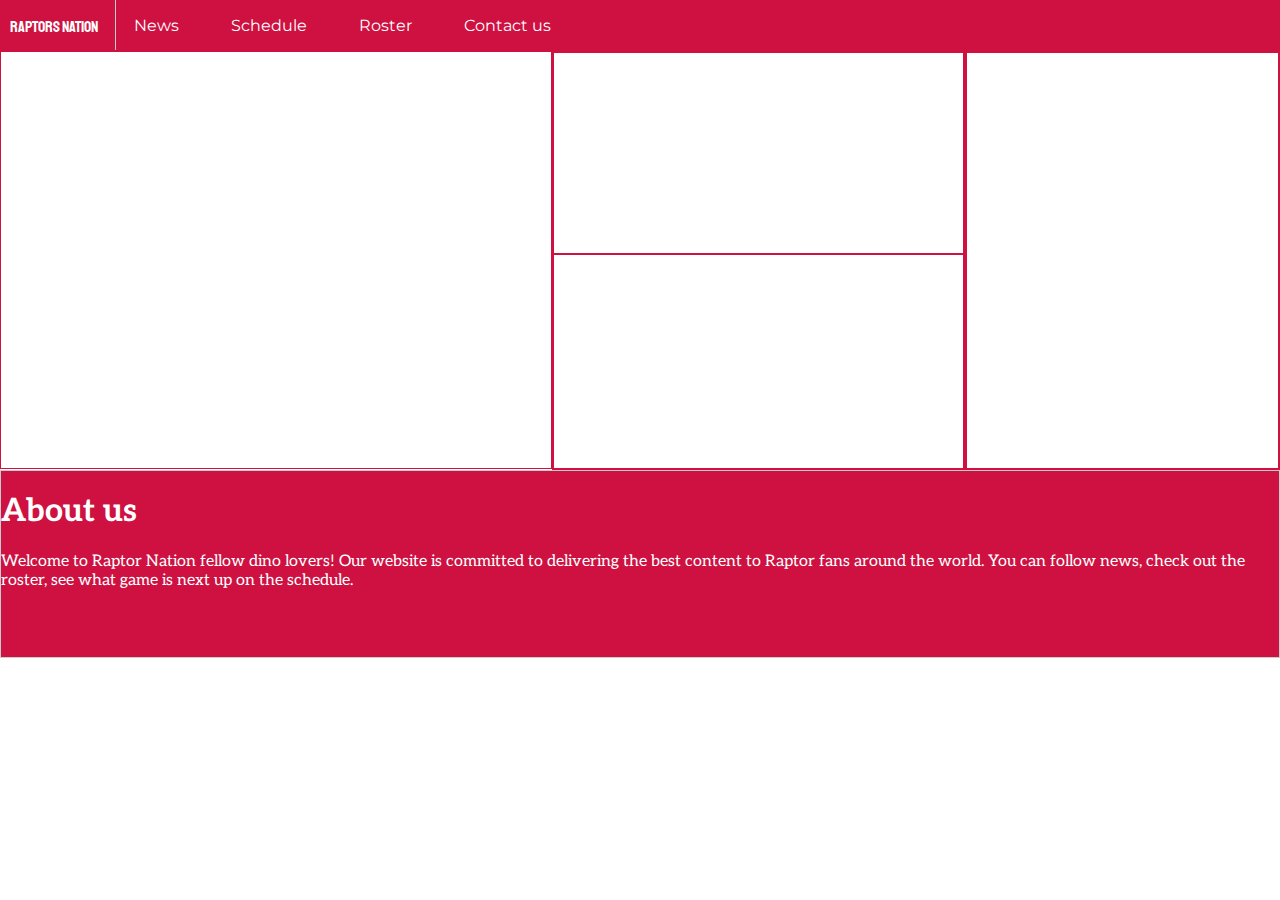
<file: index.html>
<!DOCTYPE html>
<html>
<head>
  <link href="https://fonts.googleapis.com/css?family=Staatliches" rel="stylesheet">
  <link href="https://fonts.googleapis.com/css?family=Montserrat" rel="stylesheet">
  <link href="https://fonts.googleapis.com/css?family=Open+Sans:800" rel="stylesheet">
  <link href="https://fonts.googleapis.com/css?family=Aleo" rel="stylesheet">
  <title>Home page-Raptor Nation</title>
<link rel="stylesheet" type="text/css" href="styles.css">
</head>

<body>
	
	<header>
		<ul>
 			  <a href="index.html">Raptors Nation</a>
        <div class="line"></div>
        <li><a href="news.html">News</a></li>
  			<li><a href="schedule.html">Schedule</a></li>
  			<li><a href="roster.html">Roster</a></li>
  			<li><a href="contact.html">Contact us</a></li>
		</ul>
	</header>
  
  <div class="container">
    <a href="news.html" class="newslink">
      <div class="news"> 
      
        <h1>News</h1>
      </div>
    </a>
    
  <div class="col">
    <a href="roster.html" class="rosterlink">
      <div class="roster"> 
        <h1>Roster</h1>
      </div>
    </a>

      <a href="schedule.html" class="schedulelink">
      <div class="schedule"> 
        <h1>Schedule</h1>
      </div>
     </a>
    </div>
  
    <div class="col2">
      <a href="contact.html" class="contactlink">
        <div class="contact"> 
        <h1>Contact us</h1>
        </div>
     </a>
    </div>
  </div>
  
  <div class="container2">
    <div class="about">
      <h1>About us</h1>
      <p>Welcome to Raptor Nation fellow dino lovers! Our website is committed to 
          delivering the best content to Raptor fans around the world. You can follow news, check
        out the roster, see what game is next up on the schedule. </p>
    </div>
  </div>
</body>	
</html>
</file>
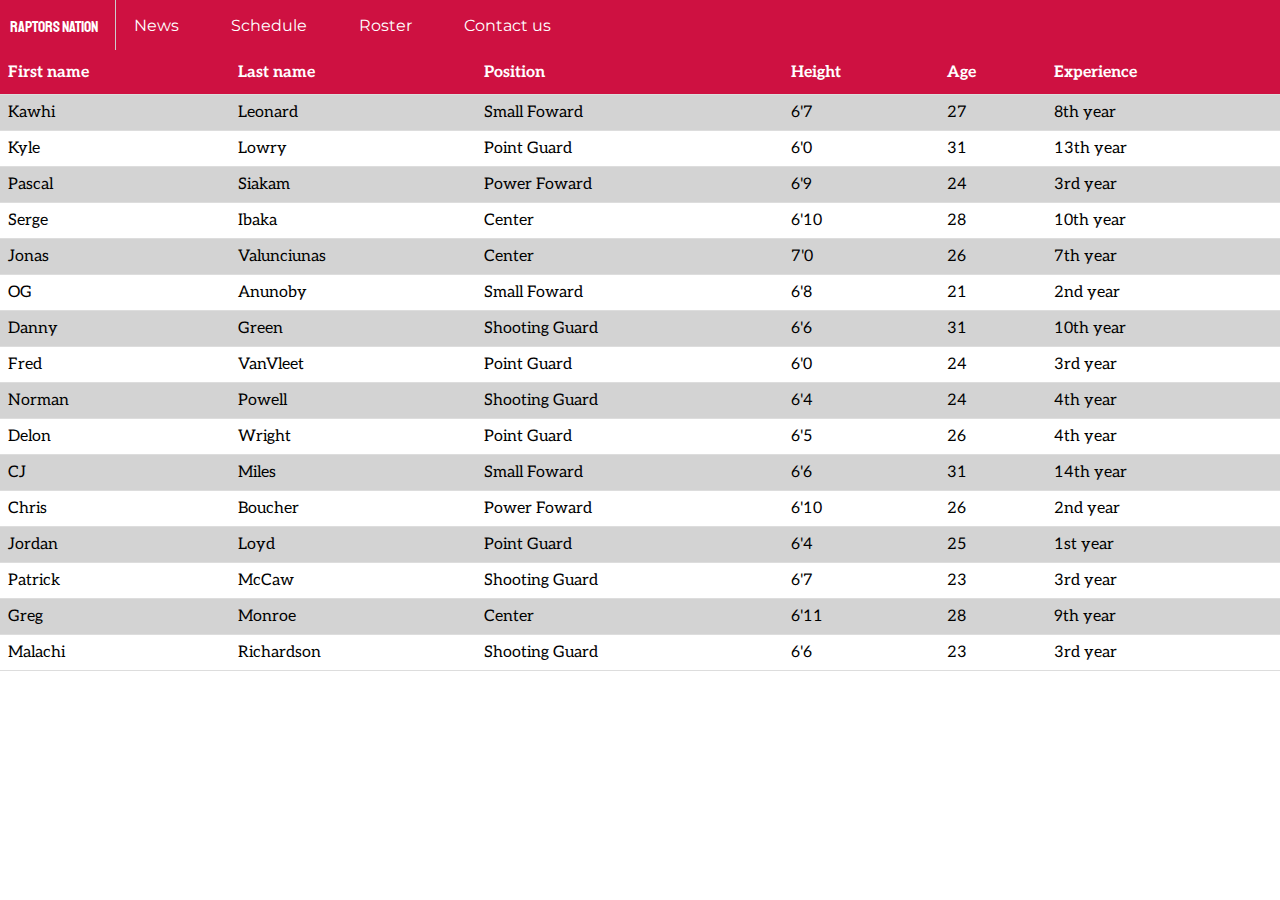
<file: roster.html>
<!DOCTYPE html>
<html>
<head>
	<link href="https://fonts.googleapis.com/css?family=Staatliches" rel="stylesheet">
  	<link href="https://fonts.googleapis.com/css?family=Montserrat" rel="stylesheet">
  	<link href="https://fonts.googleapis.com/css?family=Open+Sans:800" rel="stylesheet">
 	<link href="https://fonts.googleapis.com/css?family=Aleo" rel="stylesheet">
	<link rel="stylesheet" type="text/css" href="styles.css">
	<title>Roster</title>
</head>
<body>
<header>
		<ul>
 		<a href="index.html">Raptors Nation</a>
        <div class="line"></div>
        <li><a href="news.html">News</a></li>
  			<li><a href="schedule.html">Schedule</a></li>
  			<li><a href="roster.html">Roster</a></li>
  			<li><a href="contact.html">Contact us</a></li>
		</ul>
	</header>
<table id="players">
  	<tr>
    	<th>First name</th>
    	<th>Last name</th>
    	<th>Position</th>
    	<th>Height</th>
    	<th>Age</th>
    	<th>Experience</th>
  	</tr>
  	<tr>
    	<td>Kawhi</td>
   	 	<td>Leonard</td>
    	<td>Small Foward</td>
    	<td>6'7</td>
    	<td>27</td>
    	<td>8th year</td>
  	</tr>
  	<tr>
    	<td>Kyle</td>
    	<td>Lowry</td>
    	<td>Point Guard</td>
    	<td>6'0</td>
    	<td>31</td>
    	<td>13th year</td>
  	</tr>
  	<tr>
    	<td>Pascal</td>
    	<td>Siakam</td>
    	<td>Power Foward</td>
    	<td>6'9</td>
    	<td>24</td>
    	<td>3rd year</td>
  	</tr>
  	<tr>
    	<td>Serge</td>
    	<td>Ibaka</td>
    	<td>Center</td>
    	<td>6'10</td>
    	<td>28</td>
    	<td>10th year</td>
  	</tr> 
  	<tr>
    	<td>Jonas</td>
    	<td>Valunciunas</td>
    	<td>Center</td>
    	<td>7'0</td>
    	<td>26</td>
    	<td>7th year</td>
  	</tr>
  	<tr>
    	<td>OG</td>
    	<td>Anunoby</td>
    	<td>Small Foward</td>
    	<td>6'8</td>
    	<td>21</td>
    	<td>2nd year</td>
  	</tr>  
  	<tr>
    	<td>Danny</td>
    	<td>Green</td>
    	<td>Shooting Guard</td>
    	<td>6'6</td>
    	<td>31</td>
    	<td>10th year</td>
  	</tr>
  	<tr>
    	<td>Fred</td>
    	<td>VanVleet</td>
    	<td>Point Guard</td>
    	<td>6'0</td>
    	<td>24</td>
    	<td>3rd year</td>
  	</tr>
  	<tr>
    	<td>Norman</td>
    	<td>Powell</td>
    	<td>Shooting Guard</td>
    	<td>6'4</td>
    	<td>24</td>
    	<td>4th year</td>
  	</tr>
  	<tr>
    	<td>Delon</td>
    	<td>Wright</td>
    	<td>Point Guard</td>
    	<td>6'5</td>
    	<td>26</td>
    	<td>4th year</td>
  	</tr>
  	<tr>
    	<td>CJ</td>
    	<td>Miles</td>
    	<td>Small Foward</td>
    	<td>6'6</td>
    	<td>31</td>
    	<td>14th year</td>
  	</tr>          
  	<tr>
    	<td>Chris</td>
    	<td>Boucher</td>
    	<td>Power Foward</td>
    	<td>6'10</td>
    	<td>26</td>
    	<td>2nd year</td>
  	</tr> 
  	<tr>
    	<td>Jordan</td>
    	<td>Loyd</td>
    	<td>Point Guard</td>
    	<td>6'4</td>
    	<td>25</td>
    	<td>1st year</td>
  	</tr> 
  	<tr>
    	<td>Patrick</td>
    	<td>McCaw</td>
    	<td>Shooting Guard</td>
    	<td>6'7</td>
    	<td>23</td>
    	<td>3rd year</td>
  	</tr>
  	<tr>
    	<td>Greg</td>
    	<td>Monroe</td>
    	<td>Center</td>
    	<td>6'11</td>
    	<td>28</td>
    	<td>9th year</td>
  	</tr>  
  	<tr>
    	<td>Malachi</td>
    	<td>Richardson</td>
    	<td>Shooting Guard</td>
    	<td>6'6</td>
    	<td>23</td>
    	<td>3rd year</td>
  	</tr> 
</table>
</body>
</html>
</file>
<file: styles.css>
header {
  background-color: #CE1141;
  text-align: center;

}
body {
  margin: 0;
}
ul {
  list-style-type: none;
  margin: 0;
  padding: 0;
  overflow: hidden;

}
ul a{
	float: left;
	font-family: 'Staatliches', cursive;
	padding-left: 10px;
	color: #ffffff;
	text-decoration: none;
	padding-top: 17px;

}
li {
  float: left;
}
li a {
  display: block;
  color: white;
  font-family: 'Montserrat', sans-serif;
  padding: 16px 16px;
  text-decoration: none;
  margin-left: 20px;
}
li a:hover{
	color: #cccccc;
}
.line {
    width:1px;
    background-color:#ccc;
    position:absolute;
    top:0;
    height: 50px;
    bottom:0;
    left:115px;
}
.container{
	display: flex;


}
.container div{
	border: 1px #CE1141 solid;
	
	text-align: left;
}
.col{
	flex-direction: column;
}
.news{
	background-image: url("https://i.cbc.ca/1.4989287.1548437422!/fileImage/httpImage/image.jpg_gen/derivatives/16x9_780/basketball-nba-tor-atl.jpg");
	background-repeat: no-repeat;
	background-size: 100% 100%;
	transition-duration: .5s
	height: 400px;
	width: 550px;
	flex: 1;



}

.news h1{
	padding-top: 330px;
	font-family: 'Open Sans', sans-serif;
	color: #ffffff;
}

.newslink{	
	transition-duration: .5s;
	transition-property: opacity;
	text-decoration: none;

}
.newslink:hover{
	opacity: .7;
}

	
.col {
	display: flex;
}
.roster{
	background-image: url("https://www.nbcsports.com/chicago/sites/csnchicago/files/styles/article_hero_image/public/2018/11/16/lowry_1.png?itok=C9BbyZK-");
	background-size: 100% 100%;
	height: 200px;
	flex: 1;
	width: 408.5px;
	

}
.roster h1{
	font-family: 'Open Sans', sans-serif;
	color: #ffffff;
}


.col a{
	transition-duration: .5s;
	transition-property: opacity;
	text-decoration: none;
}

.col a:hover{
	opacity: .7;
}

.schedule{
	background-image: url("https://assets3.sportsnet.ca/wp-content/uploads/2017/11/siakam-1040x572.jpg");
	background-size: 100% 100%;
	height: 213px;
	flex: 1;
	width: 408.5px;

}
.schedule h1{
	font-family: 'Open Sans', sans-serif;
	color: #ffffff;

}

.contact{
	background-image: url("https://images.glaciermedia.ca/polopoly_fs/1.23613163.1548480114!/fileImage/httpImage/image.jpg_gen/derivatives/landscape_804/txes105-125-2019-233019-jpg.jpg");
	background-size: 100% 100%;
	height: 415px;
	flex: 1;
	width: 311px;

}
.contact h1{
	font-family: 'Open Sans', sans-serif;
	color: #ffffff;
	padding-top: 330px;

}
.col2 {	
	display: flex;
}
.col2 a{
	transition-duration: .5s;
	transition-property: opacity;
	text-decoration: none;

}

.col2 a:hover{
	opacity: .7;
}

.container2{	
	display: flex;
	background-color: #CE1141;
	border: 1px, #ccc, solid;
	font-family: 'Aleo', serif;
	color: #ffffff;
	padding-bottom: 51px;


}

.mavericks{	
	
	font-family: 'Aleo', serif;
	display: flex;
	height: 200px;
	max-width: 100%;
	transition: transform .2s;
	padding-left: 13px;
}
.mavericks:hover{
	transform: scale(1.02);
}
.mavstext{
	flex: 2;
	object-fit: contain;
}
.mavsimage{
	flex: 1;
	object-fit:contain;

}
.mavsimage img{
	max-height: 100%;
	max-width: 100%;

}
.houston{	
	font-family: 'Aleo', serif;
	display: flex;
	height: 200px;
	max-width: 100%;
	background-color: #D3D3D3;
	border-top: none;
	transition: transform .2s;
	padding-left: 13px;

	
}
.houston:hover{
	transform: scale(1.02);
}

.houtext{
	flex: 2;
}
.houimage{
	flex: 1;
	object-fit:contain;
}
.houimage img{
	max-height: 100%;
	max-width: 100%;
	margin-left: auto;
	object-fit: contain;
}

.pacers{	
	font-family: 'Aleo', serif;
	display: flex;
	height: 200px;
	max-width: 100%;
	transition: transform .2s;
	padding-left: 13px;

}
.pacers:hover{
	transform: scale(1.02);
}
.pactext{
	flex: 2;
}
.pacimage{
	flex: 1;
	object-fit:contain;
}
.pacimage img{
	max-height: 100%;
	max-width: 100%;
	margin-left: auto;
	object-fit: contain;
	flex: 1;
}

.kings{	
	font-family: 'Aleo', serif;
	display: flex;
	height: 200px;
	max-width: 100%;
	background-color: #D3D3D3;
	border-top: none;
	transition: transform .2s;
	padding-left: 13px;
}
.kings:hover{
	transform: scale(1.02);
}
.kingtext{
		flex: 2;
}
.kingimage{
	flex: 1;
	object-fit:contain;
}
.kingimage img{
	max-height: 100%;
	max-width: 100%;
	margin-left: auto;
	object-fit: contain;
}
.schedulecontainer {
	display: flex;
	height: 100px;
	font-family: 'Aleo', serif;

}
.text{	
	flex: 1;
}
.logo img{
	margin-left: auto; 
	max-height: 100%;
	max-width: 100%;
	object-fit:contain;
}
.date{ 
	flex: 1;

 }

.schedulecontainer2 {
	display: flex;
	height: 100px;
	font-family: 'Aleo', serif;

}
.text2{	
	flex: 1;
	background-color: #D3D3D3;
}
.date2{ 
	flex: 1;
	background-color: #D3D3D3;

 }
#players {
 font-family: 'Aleo', serif;
  border-collapse: collapse;
  width: 100%;
}

#players td, #players th {
  border-bottom: 1px solid #ddd;
  padding: 8px;
}

#players tr:nth-child(even){background-color: #D3D3D3;}

#players tr:hover {background-color: #CE1141; color: #ffffff;}

#players th {
  font-family: 'Aleo', serif;
  padding-top: 12px;
  padding-bottom: 12px;
  text-align: left;
  background-color: #CE1141;
  color: white;
}
.container3{
	font-family: 'Aleo', serif;
	color: #ffffff;
	padding-top: 100px;
	text-align: center;	
}
.rapslogo{
	padding-left: 518px;
	padding-top: 100px; 
}
</file>
